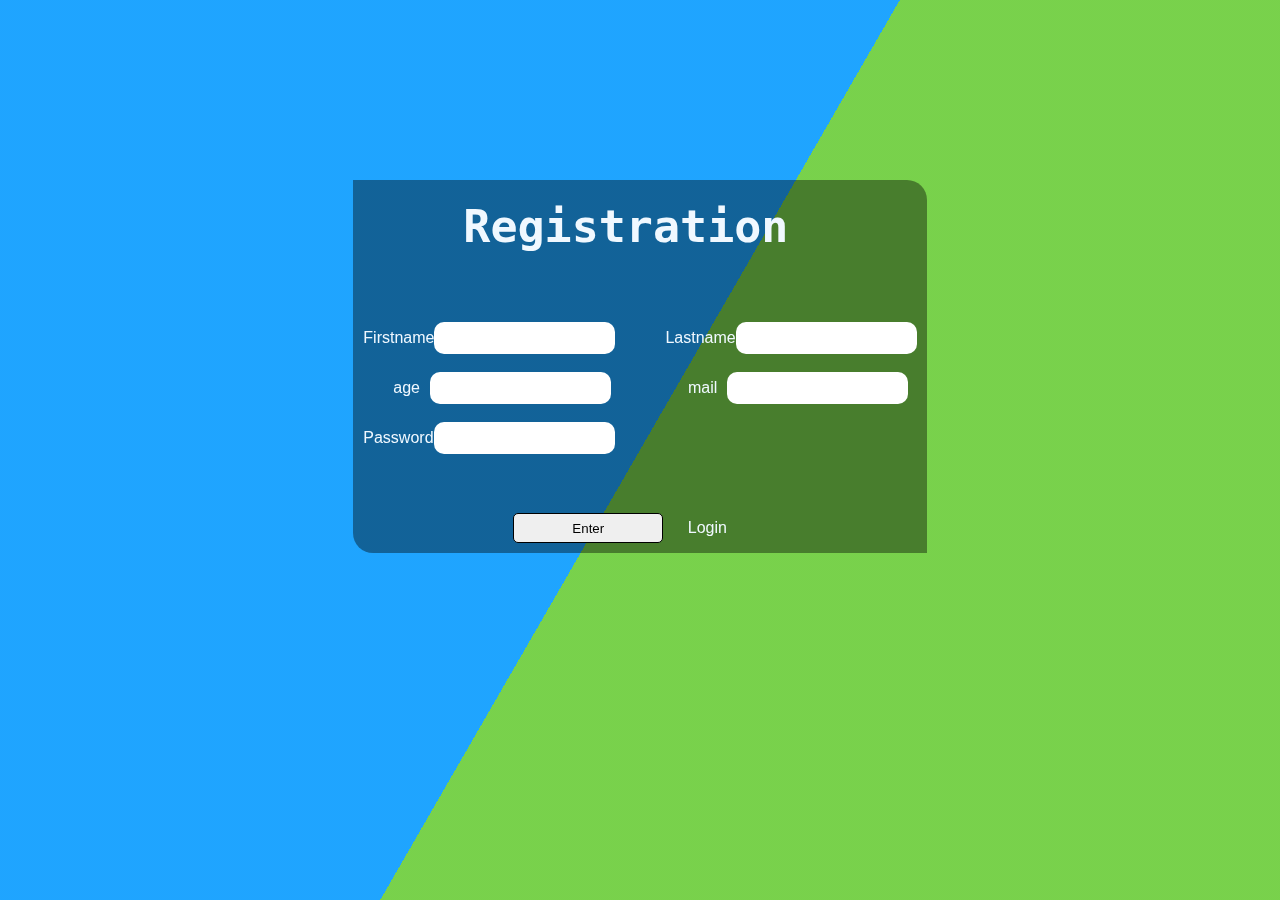
<file: index.html>
<!DOCTYPE html>
<html lang="en">
<head>
    <meta charset="UTF-8">
    <meta http-equiv="X-UA-Compatible" content="IE=edge">
    <meta name="viewport" content="width=device-width, initial-scale=1.0">
    <link rel="stylesheet" href="style.css">
    <title>Document</title>
</head>
<body>
    <div class="bg"></div>
    <div class="bg bg2"></div>
    <div class="bg bg3"></div>
   
      

    <div class="form">
        <h1 class="reg">Registration</h1>
        <form action="index2.html" >
            <div class="div1">
            <p >Firstname</p>
            <input type="text" class="name" name="fname">
            <p class="p"> Lastname </p>
            <input type="text" class="lname" name="lname">
        </div>
        <div class="div2">
             <div action="" class="div2_1">
                <p>age</p>
                <input type="text" class="age" name="age"  >
             </div>
            <div action="" class="div2_2">
                <p>mail</p>
                <input type="email" class="email" name="email">
            </div> 
        </div>
        <div action="" class="div3">
            <p>Password</p>
            <input type="password" name="password" class="password" >
        </div>
        
      <button class="btn1" type="submit" >Enter</button>
      <a href="index2.html" style="text-decoration: none; color: aliceblue;margin-left: 20px;">Login</a>
    </form>
    </div>









    


    <script src="app.js"></script>
</body>
</html>
</file>
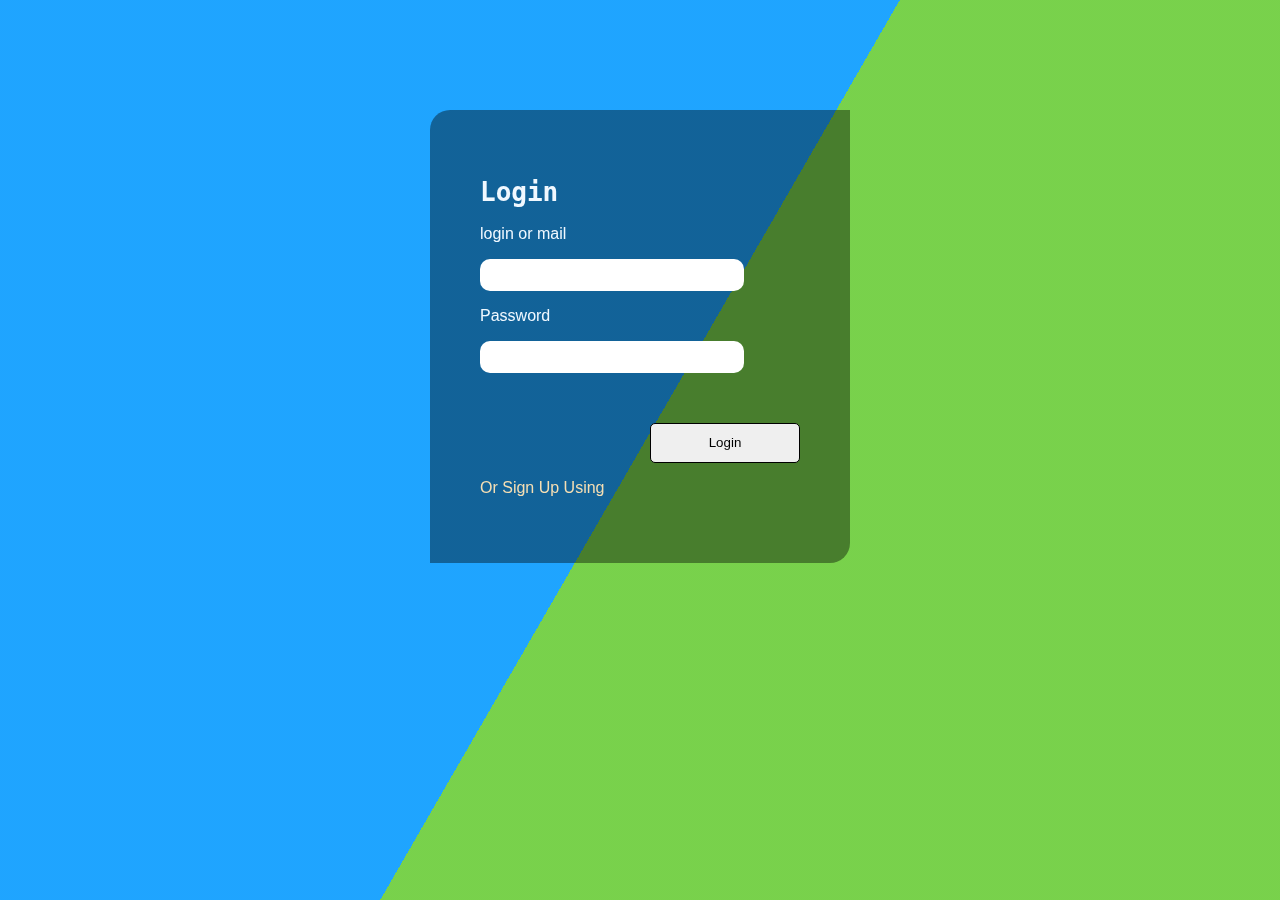
<file: index2.html>
<!DOCTYPE html>
<html lang="en">
<head>
    <meta charset="UTF-8">
    <meta http-equiv="X-UA-Compatible" content="IE=edge">
    <meta name="viewport" content="width=device-width, initial-scale=1.0">
    <link rel="stylesheet" href="style2.css">
    <title>Document</title>
</head>
<body>
     <div class="bg"></div>
    <div class="bg bg2"></div>
    <div class="bg bg3"></div>

    <div class="form1">
        <h1>Login</h1>
        <div >
            <p>login or mail</p>
            <input type="text" class="inpput1">
        </div>
        <div>
            <P>Password</P>
            <input type="password" class="inpput2">
        </div>
        <button class="button1"> Login</button>
        <a href="index.html" style="color: wheat;text-decoration: none;"><p>Or Sign Up Using</p></a>
    </div>




    <script >
        let contanier = document.querySelector(".form1")
        let btn2 = document.querySelector(".button1")
        let input1 = document.querySelector(".inpput1")
        let input2 = document.querySelector(".inpput2")
        btn2.addEventListener("click",function(){
           
       async function getRes(url){
           let res = await fetch(`${url}`);
           if(!res.ok){
               throw new Error(`could not fetch ${url},status:${res.status}`)
           }
         return await res.json()
       }
       getRes(`http://localhost:3000/people`)
           .then(data => data.filter(function(data){
                if(data.email===input1.value && data.password === input2.value){
                    user(data)
                }else{
                    input1.style.border = "2px solid red"
                    input2.style.border = "2px solid red"
                }
               
           })).catch(err=>console.error(err))
     
 
})

function user(a){
   contanier.remove()
    let div1 = document.createElement("div")
   document.body.append(div1)
    div1.classList.add("big")
    let div1_1 = document.createElement("div")
    div1.append(div1_1)
    div1_1.classList.add("div1")
    let img = document.createElement("img")
     div1_1.append(img)
    img.classList.add("img")
    img.src ="https://static.vecteezy.com/system/resources/thumbnails/000/439/863/small/Basic_Ui__28186_29.jpg"
    let div1_2 = document.createElement("div")
    div1.append(div1_2)
    div1_2.classList.add("div2")
    let h1 = document.createElement("h1")
    div1_2.append(h1)
    h1.innerText = `${a.fname} ${a.lname}`
    h1.classList.add("LnameFname")
    let age = document.createElement("h2")
    div1_2.append(age)
    age.innerText = ` Age: ${a.age} `
    age.classList.add("age" )
    let id = document.createElement("p")
    div1_2.append(id)
    id.innerText = ` id: ${a.id} `
    id.classList.add("id")
    let mail = document.createElement("p")
    div1_2.append(mail)
    mail.innerText = ` mail: ${a.email} `
    id.classList.add("mail")
    let close = document.createElement("a")
    document.body.append(close)
    close.innerText = "Close"
    close.href ="index2.html"
    close.classList.add("close")
}

    </script>
</body>
</html>
</file>
<file: style.css>
html {
    height:100%;
  }
  
  body {
    margin:0;
  }
  
  .bg {
    animation:slide 3s ease-in-out infinite alternate;
    background-image: linear-gradient(-60deg, #6c3 50%, #09f 50%);
    bottom:0;
    left:-50%;
    opacity:.5;
    position:fixed;
    right:-50%;
    top:0;
    z-index:-1;
  }
  
  .bg2 {
    animation-direction:alternate-reverse;
    animation-duration:4s;
  }
  
  .bg3 {
    animation-duration:5s;
  }
  
  .content {
    background-color:rgba(255,255,255,.8);
    border-radius:.25em;
    box-shadow:0 0 .25em rgba(0,0,0,.25);
    box-sizing:border-box;
    left:50%;
    padding:10vmin;
    position:fixed;
    text-align:center;
    top:50%;
    transform:translate(-50%, -50%);
  }
  
  h1 {
    font-family:monospace;
  }
  
  @keyframes slide {
    0% {
      transform:translateX(-25%);
    }
    100% {
      transform:translateX(25%);
    }
  }
  /* ////////////////////////////////////////////////////////////////////////////////////// */
  body{
    font-family: 'Gill Sans', 'Gill Sans MT', Calibri, 'Trebuchet MS', sans-serif;
   
    background-size: 100%;
    background-repeat: no-repeat;
    display: grid;
    place-items: center;
    color: aliceblue;
}
.form{
   background-color: rgba(0,0,0, 0.4);
   padding: 10px;
    margin-top: 180px;
    border-radius: 0px 20px;
}
.reg{
  margin-bottom: 60px;
  margin-left: 100px;
  font-size: 45px; 
  margin-top: 10px;
}
.div1{
    display: flex;
    align-items: center;
   
}
.div1>input{
    height: 30px;
    border-radius: 10px;
    border: none;
}

.p{
    margin-left: 50px;
}
.div2_1{
    display: flex;
    align-items: center;
}
.div2_1>p{
    margin-left: 10px;
}
.div2_1>input{
    height: 30px;
    border-radius: 10px;
    border: none;
   margin-left: 10px;
}
.div2{
    display: flex;
    align-items: center;
    margin-left: 20px;
}
.div2_2{
    display: flex;
    align-items: center;
}
.div2_2>input{
    height: 30px;
    border-radius: 10px;
    border: none;
   margin-left: 10px;
   
}
.div2_2>p{
    margin-left: 77px;
}
.div3{
    display: flex;
    align-items: center;
}
.div3>input{
    height: 30px;
    border-radius: 10px;
    border: none;
   
   
}
.btn1{
    width: 150px;
    height: 30px;
    border-radius: 5px;
    border: solid 1px black;
    margin-top: 50px; 
    margin-left: 150px;
    cursor: pointer;
    font-family: 'Franklin Gothic Medium', 'Arial Narrow', Arial, sans-serif;
}
.btn1:hover{
    background-color: rgb(0, 149, 255);
    color: aliceblue;
}

@media screen and (max-width:560px) {
    .form{
      margin-top: 40px;
      height: 650px;
      display: grid;
      place-items: center;;
    }
    .form>input{
      width: 100px;
    }
    .div1{
      display: inline-block;
      margin-left: 10px;
    }
    .div1>p{
      margin-left: 0px;
    }
    .div2{
      display: inline;
    }
    .div2_1{
      display: list-item;
      list-style-type: none;
    }
    
    .div2_2{
      display: list-item;
      list-style-type: none;
    }
    .div2_2>p{
      margin-left: 10px;
      
    }
    .div3{
      display: list-item;
      list-style-type: none;
      margin-left: 10px;
    }
    
}
@media screen and (max-width:406px){
 .btn1{
    margin-right: 100px;
  }
  .reg{
    font-size: 30px;
    margin-right: 0px;
  }
}
</file>
<file: style2.css>
html {
    height:100%;
  }
  
  body {
    margin:0;
  }
  
  .bg {
    animation:slide 3s ease-in-out infinite alternate;
    background-image: linear-gradient(-60deg, #6c3 50%, #09f 50%);
    bottom:0;
    left:-50%;
    opacity:.5;
    position:fixed;
    right:-50%;
    top:0;
    z-index:-1;
  }
  
  .bg2 {
    animation-direction:alternate-reverse;
    animation-duration:4s;
  }
  
  .bg3 {
    animation-duration:5s;
  }
  
  .content {
    background-color:rgba(255,255,255,.8);
    border-radius:.25em;
    box-shadow:0 0 .25em rgba(0,0,0,.25);
    box-sizing:border-box;
    left:50%;
    padding:10vmin;
    position:fixed;
    text-align:center;
    top:50%;
    transform:translate(-50%, -50%);
  }
  
  h1 {
    font-family:monospace;
  }
  
  @keyframes slide {
    0% {
      transform:translateX(-25%);
    }
    100% {
      transform:translateX(25%);
    }
  }
/* ////////////////////////////////////////////////////////////////////////////////////// */
body{
    font-family: 'Gill Sans', 'Gill Sans MT', Calibri, 'Trebuchet MS', sans-serif;
  
    background-size: 150%;
    background-repeat: no-repeat;
    display: grid;
    place-items: center;
    color: aliceblue;
}
.inpput1{
    width: 260px;
    height: 30px;
     border-radius: 10px;
    border: none;
}
.inpput2{
    width: 260px;
    height: 30px;
    border-radius: 10px;
    border: none;
}
.form1{
    background-color: rgba(0,0,0, 0.4);
    padding: 50px;
     margin-top: 110px;
     border-radius: 20px 0px;
 }
 .button1{
    width: 150px;
    height: 40px;
    border-radius: 5px;
    border: solid 1px black;
    margin-top: 50px; 
    margin-left: 170px;
    cursor: pointer;
    font-family: 'Franklin Gothic Medium', 'Arial Narrow', Arial, sans-serif;
}
.button1:hover{
    background-color: rgb(0, 149, 255);
    color: aliceblue;
}
.big{
    background-color: rgba(0,0,0, 0.4);
    padding: 20px;
    padding-bottom: 20px;
     margin-top: 110px;
     border-radius: 10px;
     display: flex;
    
}
.big>div{
  margin: 20px;
}
.close{
  color: wheat;
  text-decoration: none;
  margin-top: 20px;
  font-size: 20px;
}

@media screen and (max-width:565px) {
    .big{
      display: block;
    }
}
</file>
